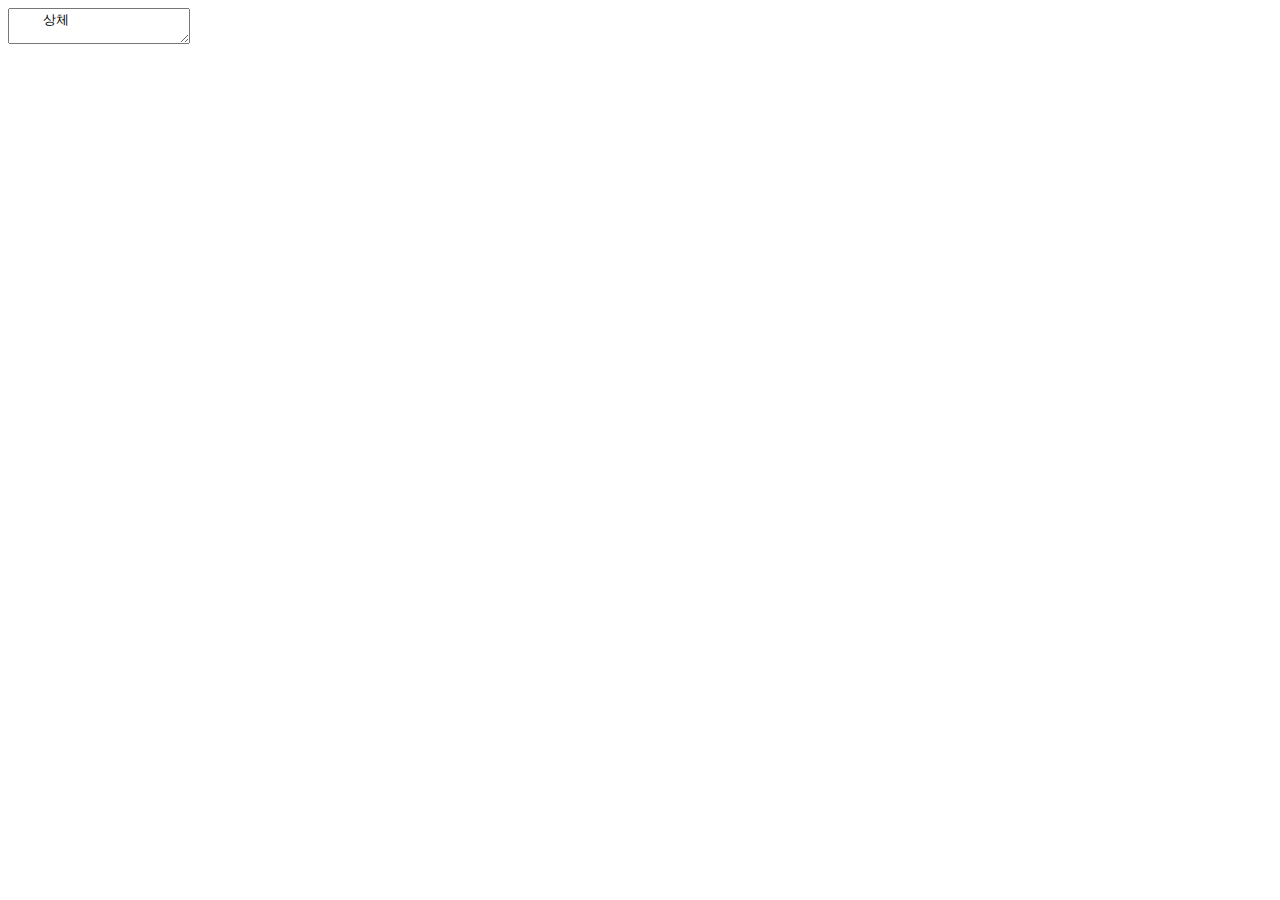
<file: exercise_routine/main.html>
<!DOCTYPE html>
<html lang="en">
<head>
    <meta charset="UTF-8">
    <meta name="viewport" content="width=device-width, initial-scale=1.0">
    <title>운동루틴</title>
</head>
<body>
    
<textarea>
    상체 

-가슴
Classic 30
Wide grip 20
Close grip 15
Stacked 10/10
Raised leg 10/10
Dips 10
아처 5/5
와이퍼 5/5 

×4set 

-등
Pull up 10
Wide pull up 10
Chin up 10
Behind pull up 10 

×3~4set 

복부
Sit up 25
Leg raises 25
High crunches 15
Reverse crunches 20
Heel touches 15 

×4set 

하체 

Squats 35
Lunges 25
Jump squats 10~15 

×4set</textarea>
    
</body>
</html>
</file>
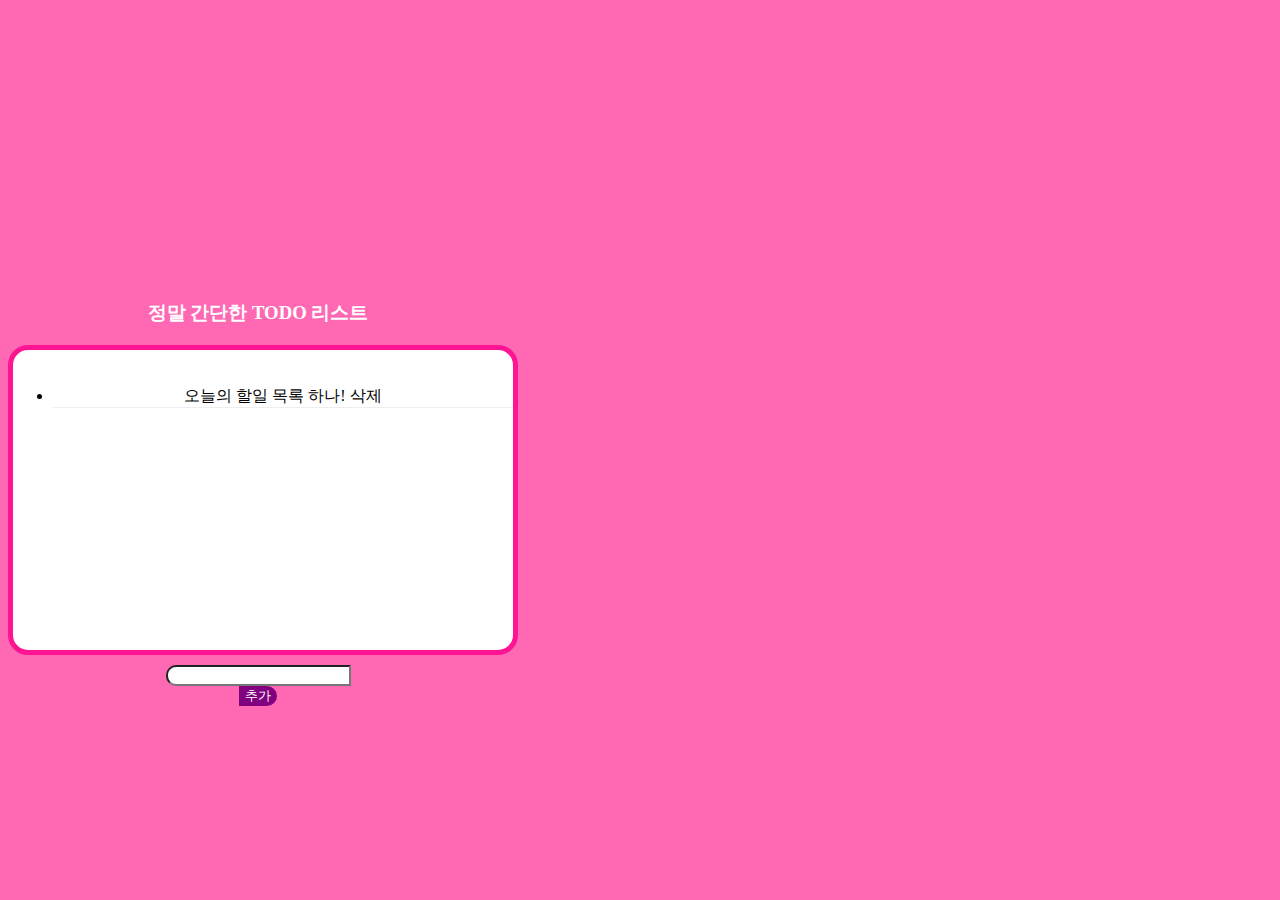
<file: todo-list/main.html>
<!DOCTYPE html>
<html lang="en">
    <head>
        <meta charset="UTF-8">
        <meta name="viewport" content="width=device-width, initial-scale=1.0">
        <title>Document</title>
        <link rel="stylesheet" href="https://cdn.jsdelivr.net/npm/bootstrap@4.6.2/dist/css/bootstrap.min.css" integrity="sha384-xOolHFLEh07PJGoPkLv1IbcEPTNtaed2xpHsD9ESMhqIYd0nLMwNLD69Npy4HI+N" crossorigin="anonymous">
        
        <script src="https://ajax.googleapis.com/ajax/libs/jquery/3.5.1/jquery.min.js"></script>
        <link rel="stylesheet" href="./main.css">
        <link href="https://fonts.googleapis.com/css2?family=Gamja+Flower&display=swap" rel="stylesheet">
        
        
    </head>
    <body>
        
        <div class="container" id="container">
                <h3 id="title">정말 간단한 TODO 리스트</h3>
                <div id="sub-container">
                    <ul class="list-group" id="list-group">
                        
                        <li class="list-group-item d-flex justify-content-between align-items-center" id="list-group-item">
                            오늘의 할일 목록 하나!
                            <span class="badge badge-primary badge-pill"
                            onclick="deleteTodo">삭제</span>
                          </li>
                        
                      </ul>
                </div>

                <div class="input-group mb-3" id="input-group">
                    <input type="text" class="form-control" id="input-area">
                    <div class="input-group-append">
                      <button class="btn btn-outline-secondary" type="button" id="button-area" onclick="addTodo()">추가</button>
                    </div>
                  </div>

        </div>

        <script src="https://cdn.jsdelivr.net/npm/jquery@3.5.1/dist/jquery.min.js"></script>
        <script src="https://cdn.jsdelivr.net/npm/bootstrap@4.6.2/dist/js/bootstrap.bundle.min.js" integrity="sha384-Fy6S3B9q64WdZWQUiU+q4/2Lc9npb8tCaSX9FK7E8HnRr0Jz8D6OP9dO5Vg3Q9ct" crossorigin="anonymous"></script>

        <script>
            
            $(document).ready(function(){
                console.log("시작!")

                $.ajax({
                    url:"https://api.themoviedb.org/3/movie/popular?api_key=10923b261ba94d897ac6b81148314a3f&page=1",
                    data:{"key":"value"},
                    type:"POST",
                    success:function(json){
                        console.log(json)
                        
                    },
                    error:function(err){

                    }
                })
            })


            function addTodo(){
                let todo = $("#input-area").val();
                console.log(todo);
                let id = Math.floor(Math.random() * 100000)
                console.log(id)

                let list_item = `<li class="list-group-item d-flex justify-content-between align-items-center list-${id}" id="list-group-item">
                            ${todo}
                            <span class="badge badge-primary badge-pill" onclick="deleteTodo(${id})">삭제</span>
                          </li>`

                          $("#list-group").append(list_item)
                          $("#input-area").val('')
            }

            function deleteTodo(id){
                $(".list-"+id).remove()
            }

        </script>
    </body>
</html>
</file>
<file: todo-list/main.css>
body {
    background-color: hotpink;
}

#container {
    width: 500px;
    height: 300px;
    margin-top: 300px;
    text-align: center;
    
}

#title { 
    color: #fff;
}

#sub-container{
    width: 100%;
    height: 300px;
    background-color: #fff;
    border: 5px solid deeppink;
    border-radius: 20px;
}

#list-group {
    padding-top: 20px;
}

.list-group-item {
    border: none !important;
    border-bottom: 1px solid #eee !important;
}

#input-group {
    margin-top: 10px;
}

#input-area {
    border-bottom-left-radius: 10px;
    border-top-left-radius: 10px;
}

#button-area{
    border: none;
    border-top-right-radius: 10px;
    border-bottom-right-radius: 10px;
    background-color: purple;
    color: #fff;
}
</file>
